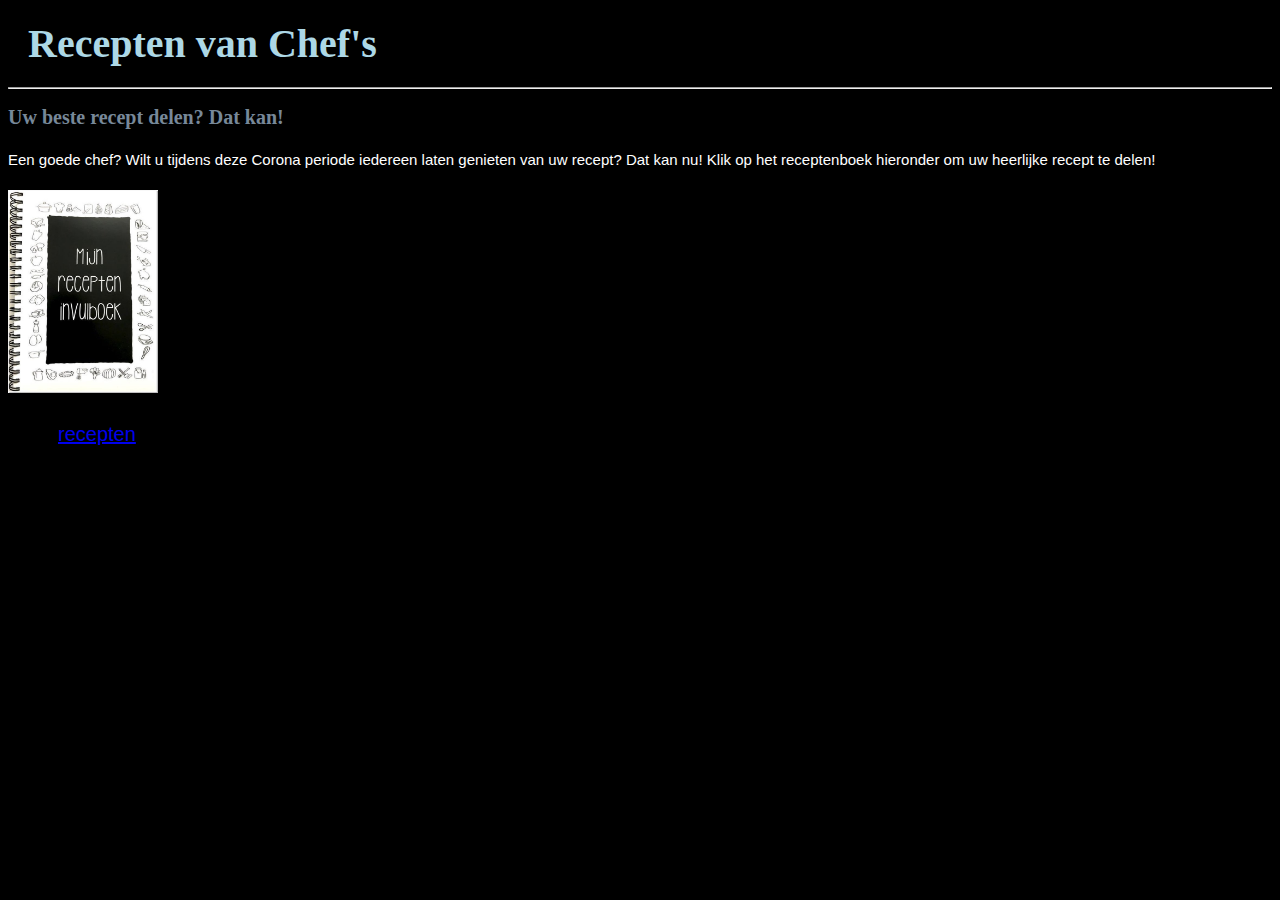
<file: index.html>
<!DOCTYPE html>
<html>

<head>
  <title> Chef's Receptenboek </title>
  <link rel="stylesheet" type="text/css" href="styles.css">
</head>

<body>
  <header>
    <h1 class="websitetitle">Recepten van Chef's</h1>
    <hr>
  </header>
  <main>
    <h2>Uw beste recept delen? Dat kan!</h2>
    <p>
      Een goede chef? Wilt u tijdens deze Corona periode iedereen laten genieten van uw recept? Dat kan nu! Klik op het
      receptenboek hieronder om uw heerlijke recept te delen!
    </p>
    <p>
      <a href="recepten.html"> <img width="150" height="" src="receptenboek.jpg" alt="Foto van receptenboek" /> </a>
    </p>
  </main>
  <footer>
    <nav>
      <ul class="navlist">
        <li><a href="recepten.html"> recepten </a></li>
      </ul>
    </nav>
  </footer>
</body>

</html>
</file>
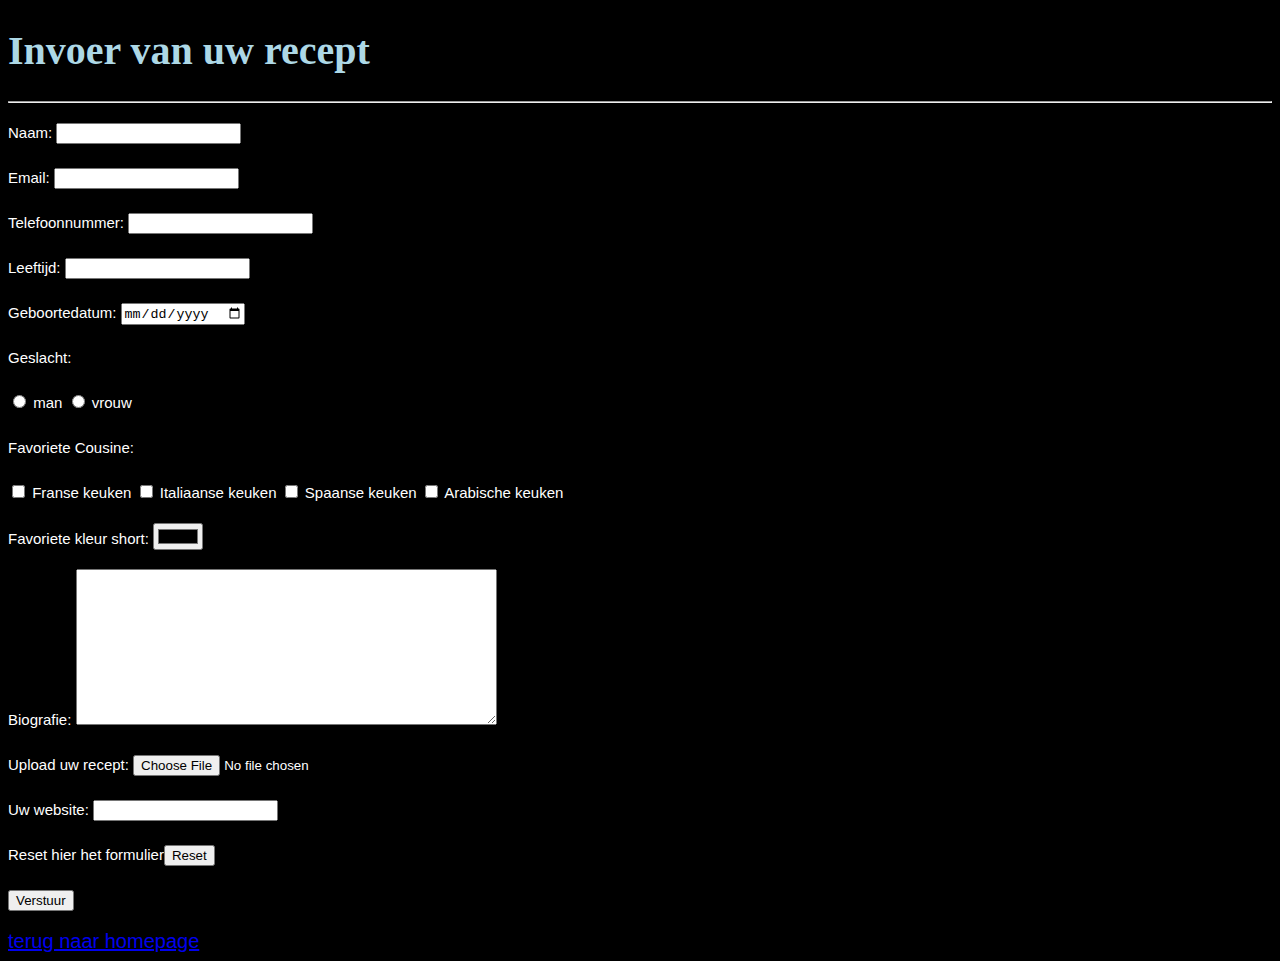
<file: recepten.html>
<!DOCTYPE html>
<html>

<head>
       <title> Chef's Receptenboek </title>
       <link rel="stylesheet" type="text/css" href="styles.css">
</head>

<body>
       <header>
              <h1>Invoer van uw recept</h1>
              <hr>
       </header>
       <main>
              <form name="recepten" method="POST" data-netlify="true">
                     <p>
                            <label>Naam: <input type="text" name="Naam" /></label>
                     </p>
                     <p>
                            <label>Email: <input type="email" name="Email" /></label>
                     </p>
                     <p>
                            <label>Telefoonnummer: <input type="tel" name="Telefoonnummer" /></label>
                     </p>
                     <p>
                            <label>Leeftijd: <input type="number" name="Leeftijd" /></label>
                     </p>
                     <p>
                            <label>Geboortedatum: <input type="date" name="Geboortedatum" /></label>
                     </p>
                     <p>Geslacht:</p>
                     <p> <input type="radio" id="man" name="geslacht" value="man">
                            <label for="male">man</label>
                            <input type="radio" id="vrouw" name="geslacht" value="vrouw">
                            <label for="vrouw">vrouw</label>
                     </p>
                     <p>Favoriete Cousine:</p>
                     <p> <input type="checkbox" id="Frans" name="Frans" value="Frans">
                            <label for="Frans"> Franse keuken</label>
                            <input type="checkbox" id="Italiaans" name="Italiaans" value="Italiaans">
                            <label for="Italiaans"> Italiaanse keuken</label>
                            <input type="checkbox" id="Spaans" name="Spaans" value="Spaans">
                            <label for="Spaans"> Spaanse keuken</label>
                            <input type="checkbox" id="Arabisch" name="Arabisch" value="Arabisch">
                            <label for="Arabisch"> Arabische keuken</label>
                     </p>
                     <p>
                            <label for="kleur schort">Favoriete kleur short:</label>
                            <input type="color" id="favcolor" name="favoriete kleur">
                     </p>
                     <p>
                            <label>Biografie: <textarea name="Biografie" rows="10" cols="50"></textarea></label>
                     </p>
                     <p>
                            <label for="myfile">Upload uw recept:</label>
                            <input type="file" id="myfile" name="Recept Upload">
                     </p>
                     <p>
                            <label for="website">Uw website:</label>
                            <input type="url" id="website" name="Website">
                     </p>
                     <p>
                            <label> Reset hier het formulier</label><input type="reset">
                     </p>
                     <p>
                            <button type="submit">Verstuur</button>
                     </p>
              </form>

       </main>
       <footer>
              <nav><a href="index.html"> terug naar homepage </a></nav>
       </footer>
</body>

</html>
</file>
<file: styles.css>
.websitetitle {
        margin: 20px;
        width: 400px;
        }

body {
    color:white;
    background-color: black;
    font-family: Verdana, Geneva, Tahoma, sans-serif;
    font-size: 20px;
    }

h1 {
    color: lightblue;
    font-family: 'Big Shoulders Stencil Display', cursive;
    font-size: 40px;
    }

h2 {
    color: lightslategrey;
    font-family: Verdana, Geneva;
    font-size: 25px;
    }    

.receptenboek {
    border: 5px solid silver;
    width: 150px; 
    margin: 20px;
    }

p   {
    font-size: 15px;
    }

.navlist li {
    list-style-type: none;
    margin: 0;
    padding: 0;
    display: inline;
    margin: 10px;
    }

@media (min-width: 1024px) {

p   {
    font-size: 15px;
    line-height: 30px;
    }

h2  {
    font-size: 20px;
    }
   
    }
</file>
